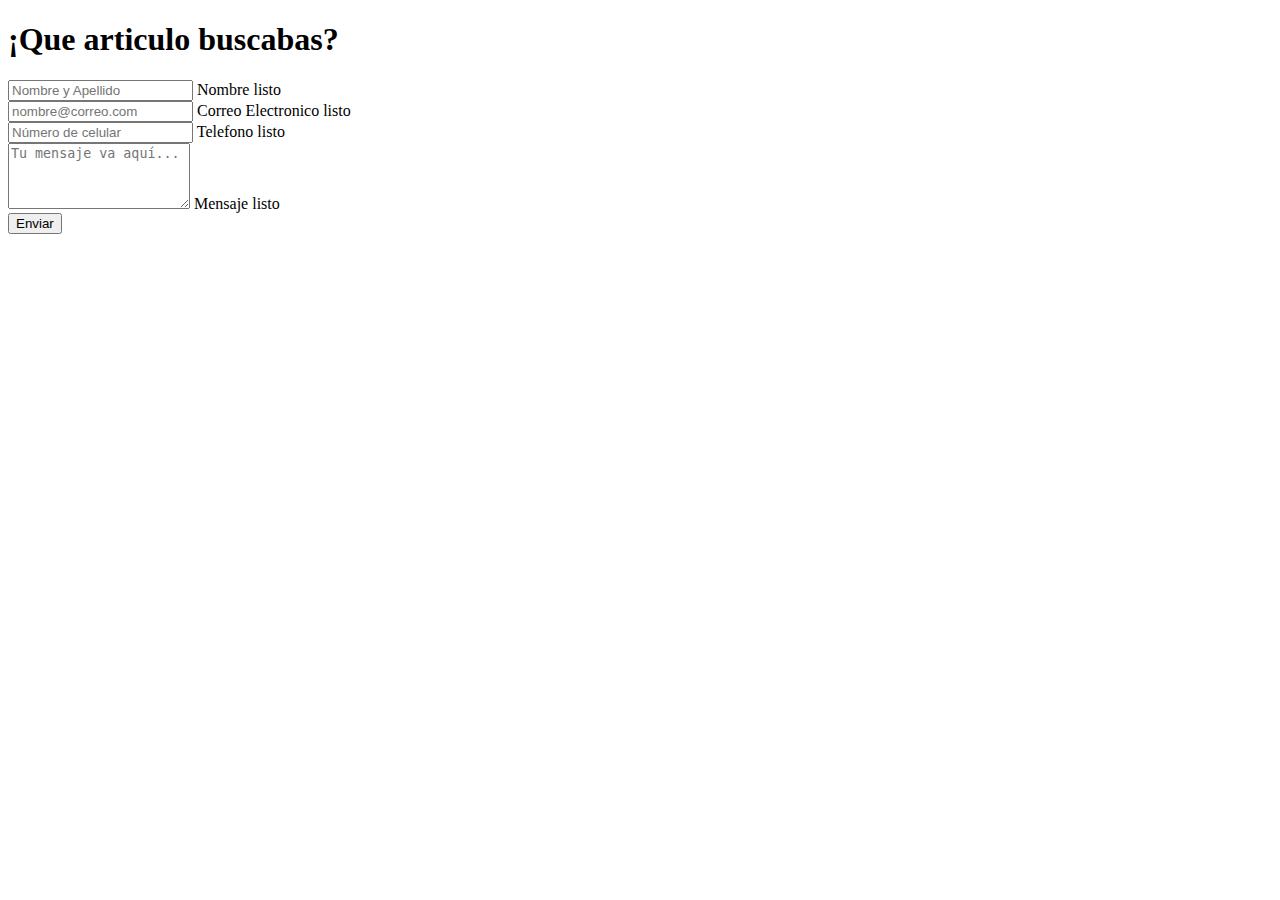
<file: pages.html>
<!DOCTYPE html>
<html lang="en">
<head>
<meta charset="UTF-8">
<meta name="viewport" content="width=device-width, initial-scale=1.0">
<title>Formulario para pedidos</title>
</head>
<body>
<section id="hire">
        <h1>¡Que articulo buscabas?</h1>
        
        <form>
        <div class="field name-box">
                <input type="text" id="name" placeholder="Nombre y Apellido"/>
                <label for="name">Nombre</label>
                <span class="ss-icon">listo</span>
        </div>

        <div class="field email-box">
                <input type="text" id="email" placeholder="nombre@correo.com"/>
                <label for="email">Correo Electronico</label>
                <span class="ss-icon">listo</span>
        </div>

        <div class="field email-box">
                <input type="text" id="email" placeholder="Número de celular"/>
                <label for="email">Telefono</label>
                <span class="ss-icon">listo</span>
        </div>


        <div class="field msg-box">
                <textarea id="msg" rows="4" placeholder="Tu mensaje va aquí..."/></textarea>
                <label for="msg">Mensaje</label>
                <span class="ss-icon">listo</span>
        </div>

        <input class="button" type="submit" value="Enviar" />
</form>
</section>
</body>
</html>
</file>
